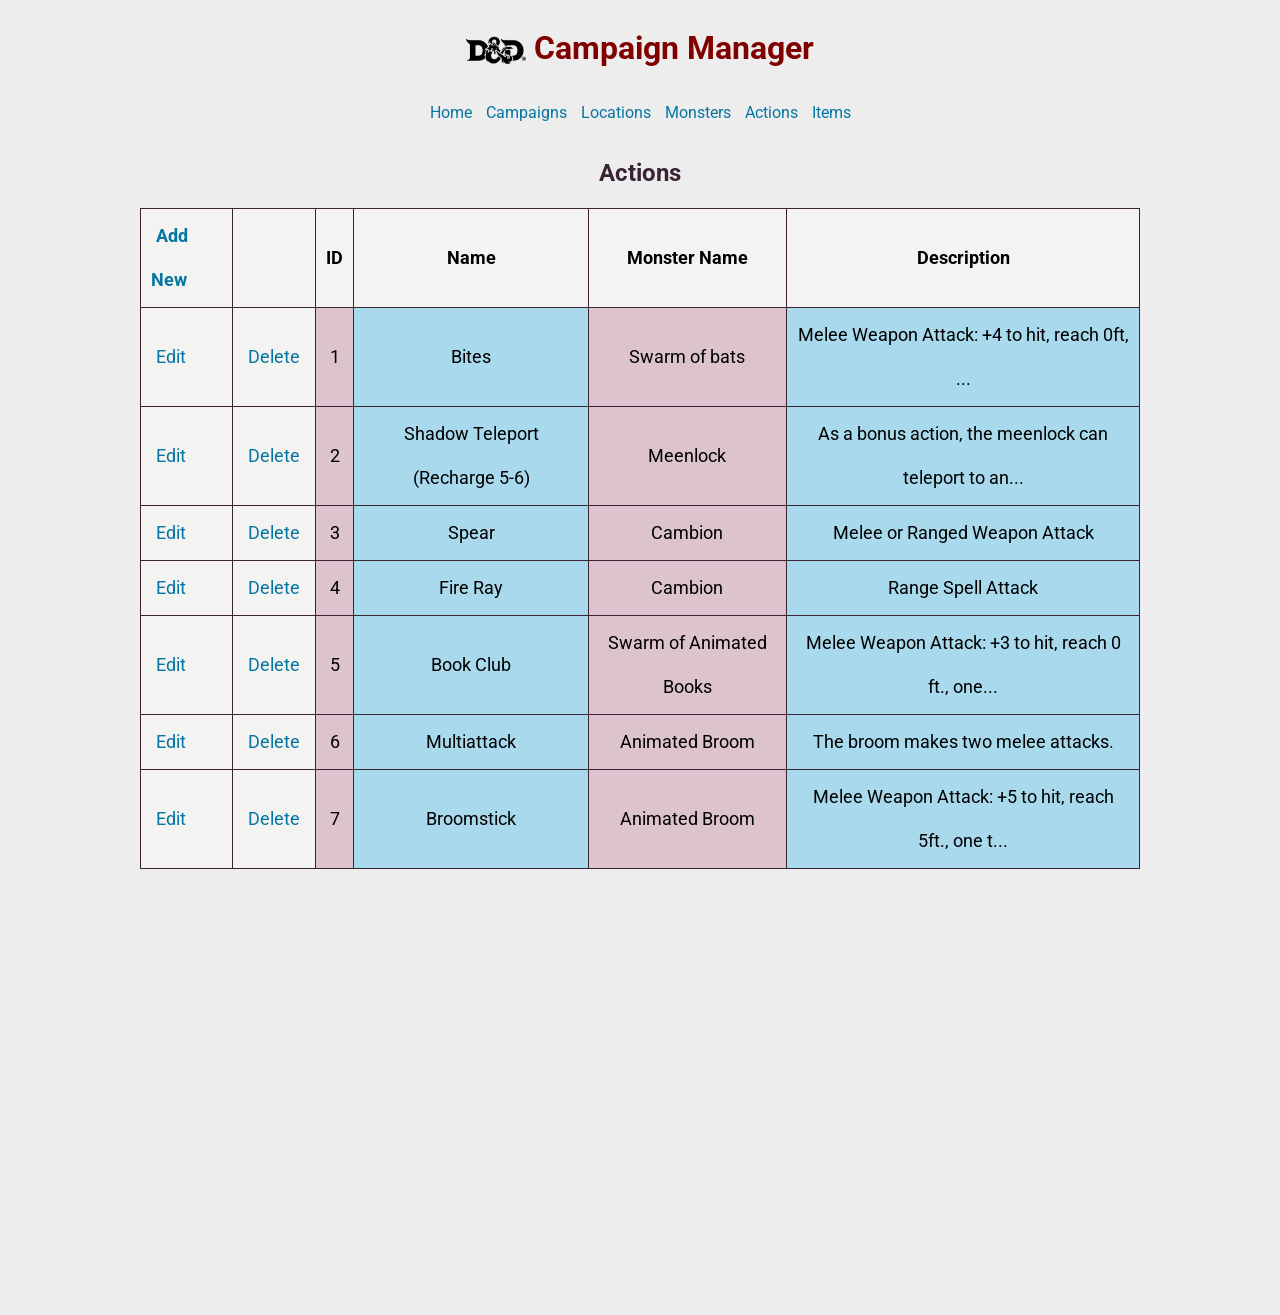
<file: actions.html>
<!DOCTYPE html>
<html lang="en">
<head>
  <meta charset="UTF-8">
  <meta http-equiv="X-UA-Compatible" content="IE=edge">
  <meta name="viewport" content="width=device-width, initial-scale=1.0">
  <title>DnD Campaign Manager</title>
  <link rel='stylesheet' type='text/css' media='screen' href='main.css'>
  <script src='main.js'></script>
  <link rel="apple-touch-icon" sizes="180x180" href="/apple-touch-icon.png">
  <link rel="icon" type="image/png" sizes="32x32" href="/favicon-32x32.png">
  <link rel="icon" type="image/png" sizes="16x16" href="/favicon-16x16.png">
  <link rel="manifest" href="/site.webmanifest">
  <link rel="mask-icon" href="/safari-pinned-tab.svg" color="#5bbad5">
  <meta name="msapplication-TileColor" content="#da532c">
  <meta name="theme-color" content="#ffffff">
</head>
<body>
  <header>
    <h1>
      <img
        src="android-chrome-192x192.png"
        alt="DnD favicon"
        title="DnD favicon"
      />
      Campaign Manager
    </h1>
  </header>
  <nav>
    <a href="./index.html">Home</a>
    <a href="./campaigns.html">Campaigns</a>
    <a href="./locations.html">Locations</a>
    <a href="./monsters.html">Monsters</a>
    <a href="./actions.html">Actions</a>
    <a href="./items.html">Items</a>
  </nav>
  <main>
    <section>
      <h2>Actions</h2>
      <article>
        <table name="actionsView" id="actionsView">
          <thead>
            <tr>
              <th>
                <a 
                  onclick="newAction()"
                >
                  Add New
                </a>
              </th>
              <th>
              </th>
              <th>
                ID
              </th>
              <th>
                Name
              </th>
              <th>
                Monster Name
              </th>
              <th>
                Description
              </th>
            </tr>
          </thead>
          <tbody>
            <tr>
              <td>
                <a
                  onclick="updateAction(1)"
                >
                Edit
              </td>
              <td>
                <a
                  onclick="removeAction(1)"
                >
                Delete
              </td>
              <td>
                1
              </td>
              <td>
                Bites
              </td>
              <td>
                Swarm of bats
              </td>
              <td>
                Melee Weapon Attack: +4 to hit, reach 0ft, ...
              </td>
            </tr>
            <tr>
              <td>
                <a
                  onclick="updateAction(2)"
                >
                Edit
              </td>
              <td>
                <a
                  onclick="removeAction(2)"
                >
                Delete
              </td>
              <td>
                2
              </td>
              <td>
                Shadow Teleport (Recharge 5-6)
              </td>
              <td>
                Meenlock
              </td>
              <td>
                As a bonus action, the meenlock can teleport to an...
              </td>
            </tr>
            <tr>
              <td>
                <a
                  onclick="updateAction(3)"
                >
                Edit
              </td>
              <td>
                <a
                  onclick="removeAction(3)"
                >
                Delete
              </td>
              <td>
                3
              </td>
              <td>
                Spear
              </td>
              <td>
                Cambion
              </td>
              <td>
                Melee or Ranged Weapon Attack
              </td>
            </tr>
            <tr>
              <td>
                <a
                  onclick="updateAction(4)"
                >
                Edit
              </td>
              <td>
                <a
                  onclick="removeAction(4)"
                >
                Delete
              </td>
              <td>
                4
              </td>
              <td>
                Fire Ray
              </td>
              <td>
                Cambion
              </td>
              <td>
                Range Spell Attack
              </td>
            </tr>
            <tr>
              <td>
                <a
                  onclick="updateAction(4)"
                >
                Edit
              </td>
              <td>
                <a
                  onclick="removeAction(4)"
                >
                Delete
              </td>
              <td>
                5
              </td>
              <td>
                Book Club
              </td>
              <td>
                Swarm of Animated Books
              </td>
              <td>
                Melee Weapon Attack: +3 to hit, reach 0 ft., one...
              </td>
            </tr>
            <tr>
              <td>
                <a
                  onclick="updateAction(6)"
                >
                Edit
              </td>
              <td>
                <a
                  onclick="removeAction(6)"
                >
                Delete
              </td>
              <td>
                6
              </td>
              <td>
                Multiattack
              </td>
              <td>
                Animated Broom
              </td>
              <td>
                The broom makes two melee attacks.
              </td>
            </tr>
            <tr>
              <td>
                <a
                  onclick="updateAction(7)"
                >
                Edit
              </td>
              <td>
                <a
                  onclick="removeAction(7)"
                >
                Delete
              </td>
              <td>
                7
              </td>
              <td>
                Broomstick
              </td>
              <td>
                Animated Broom
              </td>
              <td>
                Melee Weapon Attack: +5 to hit, reach 5ft., one t...
              </td>
            </tr>
          </tbody>
        </table>
        <form 
          action="/actions.html"
          method="GET"
          name="actionsFormView" 
          id="actionsFormView"
          onsubmit="return false;"
        >
        <fieldset>
          <legend>
            Action Info
          </legend>
          <label
            for="actionName"
          >
            Action Name
          </label>
          <input
            type="text"
            name="actionName"
            id="actionName"
            size="50"
            required
            aria-required="true"
            placeholder="Action Name"
            autofocus
          >
          <label
            for="monsterName"
          >
            Monster Name
          </label>
          <select 
            name="monsterName"
            id="monsterName"
            required
            aria-required="true"
            >
            <option value="0">&nbsp;</option>
            <option value="1">Animated Broom</option>
            <option value="2">Cambion</option>
            <option value="3">Meenlock</option>
            <option value="4">Swarm of Animated Books</option>
            <option value="5">Swarm of bats</option>
          </select>
          <label
            for="description"
          >
            Description
          </label>
          <textarea
            name="description"
            id="description"
            maxlength="500"
            placeholder="Action description..."
          >
          </textarea> 
          <div id="formButtons">
            <label
              for="submitActionInfo"
            >
            </label>
            <button
              type="submit"
              name="submitActionInfo"
              id="submitActionInfoBtn"
              onclick="browseActions('actionsFormView')"
            >
              Save
            </button>
            <label
              for="discardActionInfo"
            >
            </label>
            <button
              name="discardActionInfo"
              id="discardActionInfoBtn"
              onclick="browseActions('actionsFormView')"
            >
              Cancel
            </button>
          </div>
          </fieldset>
        </form>
      </article>
    </section>
  </main>
</body>
</html>
</file>
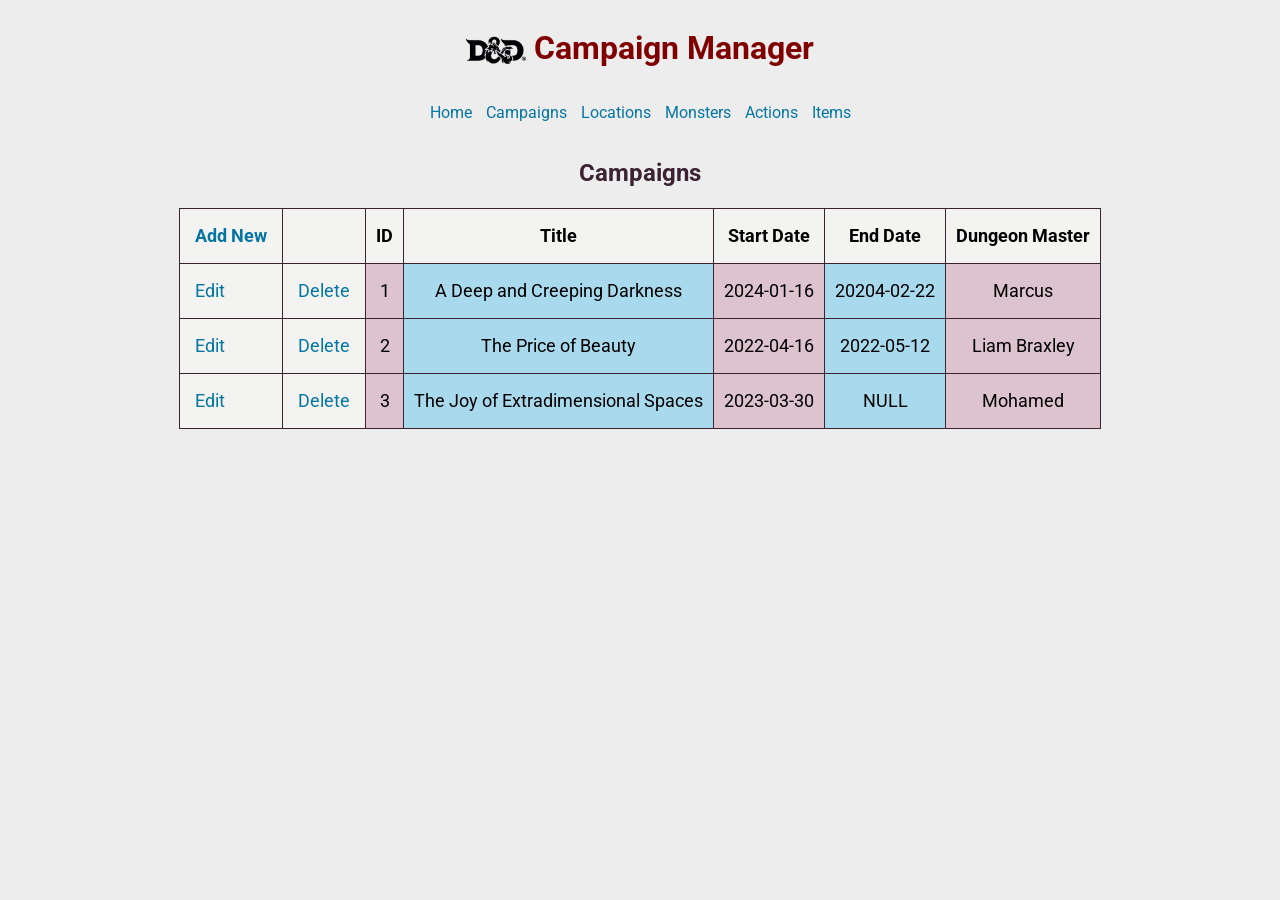
<file: campaigns.html>
<!DOCTYPE html>
<html lang="en">
<head>
  <meta charset="UTF-8">
  <meta http-equiv="X-UA-Compatible" content="IE=edge">
  <meta name="viewport" content="width=device-width, initial-scale=1.0">
  <title>DnD Campaign Manager</title>
  <link rel='stylesheet' type='text/css' media='screen' href='main.css'>
  <script src='main.js'></script>
  <link rel="apple-touch-icon" sizes="180x180" href="/apple-touch-icon.png">
  <link rel="icon" type="image/png" sizes="32x32" href="/favicon-32x32.png">
  <link rel="icon" type="image/png" sizes="16x16" href="/favicon-16x16.png">
  <link rel="manifest" href="/site.webmanifest">
  <link rel="mask-icon" href="/safari-pinned-tab.svg" color="#5bbad5">
  <meta name="msapplication-TileColor" content="#da532c">
  <meta name="theme-color" content="#ffffff">
</head>
<body>
  <header>
    <h1>
      <img
        src="android-chrome-192x192.png"
        alt="DnD favicon"
        title="DnD favicon"
      />
      Campaign Manager
    </h1>
  </header>
  <nav>
    <a href="./index.html">Home</a>
    <a href="./campaigns.html">Campaigns</a>
    <a href="./locations.html">Locations</a>
    <a href="./monsters.html">Monsters</a>
    <a href="./actions.html">Actions</a>
    <a href="./items.html">Items</a>
  </nav>
  <main>
    <section>
      <h2>Campaigns</h2>
      <article>
        <table name="campaignView" id="campaignView">
          <thead>
            <tr>
              <th>
                <a 
                  onclick="newCampaign()"
                >
                  Add New
                </a>
              </th>
              <th>
              </th>
              <th>
                ID
              </th>
              <th>
                Title
              </th>
              <th>
                Start Date
              </th>
              <th>
                End Date
              </th>
              <th>
                Dungeon Master
              </th>
            </tr>
          </thead>
          <tbody>
            <tr>
              <td>
                <a
                  onclick="updateCampaign(1)"
                >
                Edit
              </td>
              <td>
                <a
                  onclick="removeCampaign(1)"
                >
                Delete
              </td>
              <td>
                1
              </td>
              <td>
                A Deep and Creeping Darkness
              </td>
              <td>
                2024-01-16
              </td>
              <td>
                20204-02-22
              </td>
              <td>
                Marcus
              </td>
            </tr>
            <tr>
              <td>
                <a
                  onclick="updateCampaign(2)"
                >
                Edit
              </td>
              <td>
                <a
                  onclick="removeCampaign(2)"
                >
                Delete
              </td>
              <td>
                2
              </td>
              <td>
                The Price of Beauty
              </td>
              <td>
                2022-04-16
              </td>
              <td>
                2022-05-12
              </td>
              <td>
                Liam Braxley
              </td>
            </tr>
            <tr>
              <td>
                <a
                  onclick="updateCampaign(3)"
                >
                Edit
              </td>
              <td>
                <a
                  onclick="removeCampaign(3)"
                >
                Delete
              </td>
              <td>
                3
              </td>
              <td>
                The Joy of Extradimensional Spaces
              </td>
              <td>
                2023-03-30
              </td>
              <td>
                NULL
              </td>
              <td>
                Mohamed
              </td>
            </tr>
          </tbody>
        </table>
        <form 
          action="/campaigns.html"
          method="GET"
          name="campaignFormView" 
          id="campaignFormView"
          onsubmit="return false;"
        >
        <fieldset>
          <legend>
            Campaign Info
          </legend>
          <label
            for="campaignTitle"
          >
            Campaign Title
          </label>
          <input
            type="text"
            name="campaignTitle"
            id="campaignTitle"
            size="50"
            required
            aria-required="true"
            placeholder="Campaign Title"
            autofocus
          >
          <label
            for="startDate"
          >
            Start Date
          </label>
          <input
            type="text"
            name="startDate"
            id="startDate"
            size="20"
            required
            aria-required="true"
            placeholder="2014-02-14"
            autofocus
          >
          <label
            for="endDate"
          >
            End Date
          </label>
          <input
            type="text"
            name="endDate"
            id="endDate"
            size="20"
            required
            aria-required="true"
            placeholder="2014-02-14"
            autofocus
          >
          <label
            for="dungeonMaster"
          >
            Dungeon Master
          </label>
          <input
          type="text"
          name="dungeonMaster"
          id="dungeonMaster"
          size="30"
          required
          aria-required="true"
          placeholder="Name"
          autofocus
        >
            <div id="formButtons">
              <label
                for="submitCampaignInfo"
              >
              </label>
              <button
                type="submit"
                name="submitCampaignInfo"
                id="submitCampaignInfoBtn"
                onclick="browseCampaigns('campaignFormView')"
              >
                Save
              </button>
              <label
                for="discardCampaignInfo"
              >
              </label>
              <button
                name="discardCampaignInfo"
                id="discardCampaignInfoBtn"
                onclick="browseCampaigns('campaignFormView')"
              >
                Cancel
              </button>
            </div>
          </fieldset>
        </form>
      </article>
    </section>
  </main>
</body>
</html>
</file>
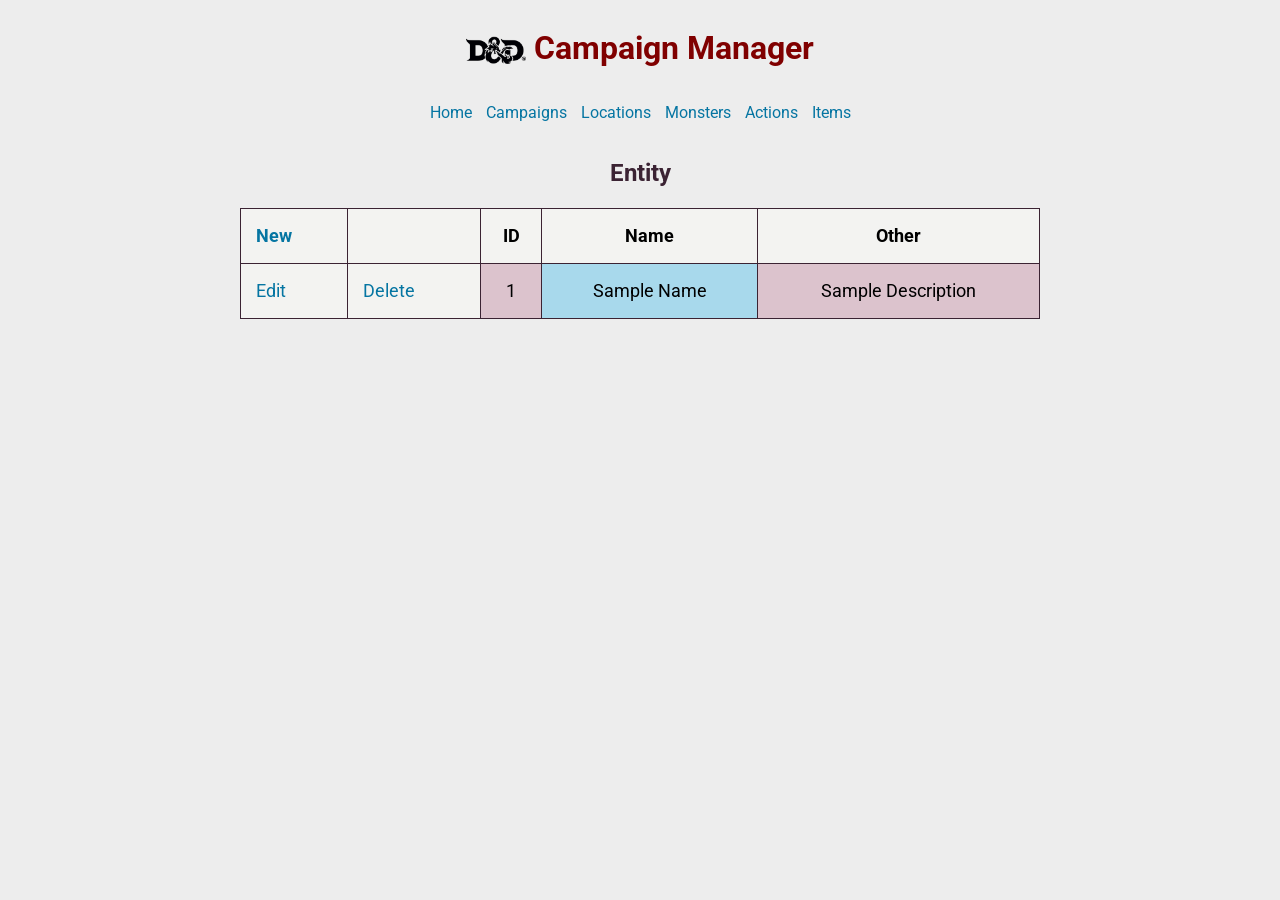
<file: entityTemplate.html>
<!DOCTYPE html>
<html lang="en">
<head>
  <meta charset="UTF-8">
  <meta http-equiv="X-UA-Compatible" content="IE=edge">
  <meta name="viewport" content="width=device-width, initial-scale=1.0">
  <title>DnD Campaign Manager</title>
  <link rel='stylesheet' type='text/css' media='screen' href='main.css'>
  <script src='main.js'></script>
  <link rel="apple-touch-icon" sizes="180x180" href="/apple-touch-icon.png">
  <link rel="icon" type="image/png" sizes="32x32" href="/favicon-32x32.png">
  <link rel="icon" type="image/png" sizes="16x16" href="/favicon-16x16.png">
  <link rel="manifest" href="/site.webmanifest">
  <link rel="mask-icon" href="/safari-pinned-tab.svg" color="#5bbad5">
  <meta name="msapplication-TileColor" content="#da532c">
  <meta name="theme-color" content="#ffffff">
</head>
<body>
  <header>
    <h1>
      <img
        src="android-chrome-192x192.png"
        alt="DnD favicon"
        title="DnD favicon"
      />
      Campaign Manager
    </h1>
  </header>
  <nav>
    <a href="./index.html">Home</a>
    <a href="./campaigns.html">Campaigns</a>
    <a href="./locations.html">Locations</a>
    <a href="./monsters.html">Monsters</a>
    <a href="./actions.html">Actions</a>
    <a href="./items.html">Items</a>
  </nav>
  <main>
    <section>
      <h2>Entity</h2>
      <article>
        <table name="entityView" id="entityView">
          <thead>
            <tr>
              <th>
                <a 
                  href="#"
                  onclick="newEntity()"
                >
                  New
                </a>
              </th>
              <th>
              </th>
              <th>
                ID
              </th>
              <th>
                Name
              </th>
              <th>
                Other
              </th>
            </tr>
          </thead>
          <tbody>
            <tr>
              <td>
                <a
                  href="#"
                  onclick="updateEntity(1)"
                >
                Edit
              </td>
              <td>
                <a
                  href="#"
                  onclick="removeEntity(1)"
                >
                Delete
              </td>
              <td>
                1
              </td>
              <td>
                Sample Name
              </td>
              <td>
                Sample Description
              </td>
            </tr>
          </tbody>
        </table>
        <form 
          action="/entityTemplate.html"
          method="GET"
          name="entityFormView" 
          id="entityFormView"
        >
        <fieldset>
          <legend>
            Entity Info
          </legend>
          <label
            for="entityName"
          >
            Entity Name
          </label>
          <input
            type="text"
            name="entityName"
            id="entityName"
            size="50"
            required
            aria-required="true"
            placeholder="Entity Name"
            autofocus
          >
          <label
            for="entityDescription"
          >
            Entity Description
          </label>
          <div id="formButtons">
            <label
              for="submitEntityInfo"
            >
            </label>
            <button
              type="submit"
              name="submitEntityInfo"
              id="submitEntityInfoBtn"
              onclick="browseEntity('entityFormView')"
            >
              Save
            </button>
            <label
              for="discardEntityInfo"
            >
            </label>
            <button
              name="discardEntityInfo"
              id="discardEntityInfoBtn"
              onclick="browseEntity('entityFormView')"
            >
              Cancel
            </button>
          </div>
          </fieldset>
        </form>
      </article>
    </section>
  </main>
</body>
</html>
</file>
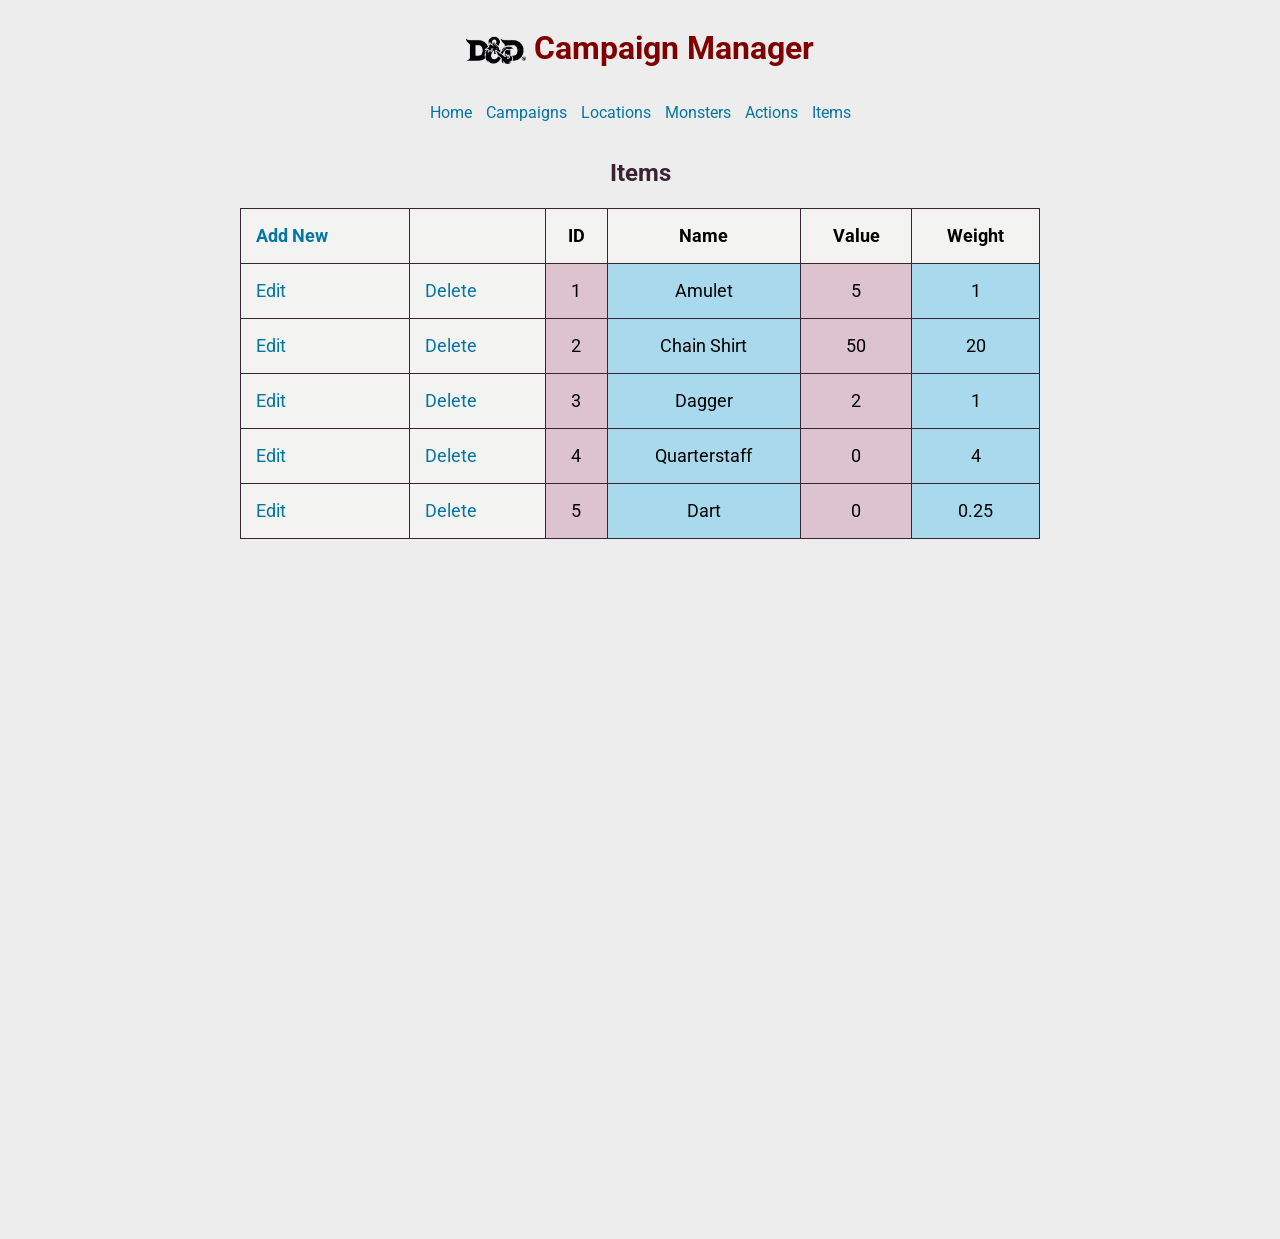
<file: items.html>
<!DOCTYPE html>
<html lang="en">
<head>
  <meta charset="UTF-8">
  <meta http-equiv="X-UA-Compatible" content="IE=edge">
  <meta name="viewport" content="width=device-width, initial-scale=1.0">
  <title>DnD Campaign Manager</title>
  <link rel='stylesheet' type='text/css' media='screen' href='main.css'>
  <script src='main.js'></script>
  <link rel="apple-touch-icon" sizes="180x180" href="/apple-touch-icon.png">
  <link rel="icon" type="image/png" sizes="32x32" href="/favicon-32x32.png">
  <link rel="icon" type="image/png" sizes="16x16" href="/favicon-16x16.png">
  <link rel="manifest" href="/site.webmanifest">
  <link rel="mask-icon" href="/safari-pinned-tab.svg" color="#5bbad5">
  <meta name="msapplication-TileColor" content="#da532c">
  <meta name="theme-color" content="#ffffff">
</head>
<body>
  <header>
    <h1>
      <img
        src="android-chrome-192x192.png"
        alt="DnD favicon"
        title="DnD favicon"
      />
      Campaign Manager
    </h1>
  </header>
  <nav>
    <a href="./index.html">Home</a>
    <a href="./campaigns.html">Campaigns</a>
    <a href="./locations.html">Locations</a>
    <a href="./monsters.html">Monsters</a>
    <a href="./actions.html">Actions</a>
    <a href="./items.html">Items</a>
  </nav>
  <main>
    <section>
      <h2>Items</h2>
      <article>
        <table name="itemsView" id="itemsView">
          <thead>
            <tr>
              <th>
                <a 
                  onclick="newItem()"
                >
                  Add New
                </a>
              </th>
              <th>
              </th>
              <th>
                ID
              </th>
              <th>
                Name
              </th>
              <th>
                Value
              </th>
              <th>
                Weight
              </th>
            </tr>
          </thead>
          <tbody>
            <tr>
              <td>
                <a
                  onclick="updateItem(1)"
                >
                Edit
              </td>
              <td>
                <a
                  onclick="removeItem(1)"
                >
                Delete
              </td>
              <td>
                1
              </td>
              <td>
                Amulet
              </td>
              <td>
                5
              </td>
              <td>
                1
              </td>
            </tr>
            <tr>
              <td>
                <a
                  onclick="updateItem(2)"
                >
                Edit
              </td>
              <td>
                <a
                  onclick="removeItem(2)"
                >
                Delete
              </td>
              <td>
                2
              </td>
              <td>
                Chain Shirt
              </td>
              <td>
                50
              </td>
              <td>
                20
              </td>
            </tr>
            <tr>
              <td>
                <a
                  onclick="updateItem(3)"
                >
                Edit
              </td>
              <td>
                <a
                  onclick="removeItem(3)"
                >
                Delete
              </td>
              <td>
                3
              </td>
              <td>
                Dagger
              </td>
              <td>
                2
              </td>
              <td>
                1
              </td>
            </tr>
            <tr>
              <td>
                <a
                  onclick="updateItem(4)"
                >
                Edit
              </td>
              <td>
                <a
                  onclick="removeItem(4)"
                >
                Delete
              </td>
              <td>
                4
              </td>
              <td>
                Quarterstaff
              </td>
              <td>
                0
              </td>
              <td>
                4
              </td>
            </tr>
            <tr>
              <td>
                <a
                  onclick="updateItem(5)"
                >
                Edit
              </td>
              <td>
                <a
                  onclick="removeItem(5)"
                >
                Delete
              </td>
              <td>
                5
              </td>
              <td>
                Dart
              </td>
              <td>
                0
              </td>
              <td>
                0.25
              </td>
            </tr>
          </tbody>
        </table>
        <form 
          action="/items.html"
          method="GET"
          name="itemsFormView" 
          id="itemsFormView"
          onsubmit="return false;"
        >
        <fieldset>
          <legend>
            Item Info
          </legend>
          <label
            for="itemName"
          >
            Item Name
          </label>
          <input
            type="text"
            name="itemName"
            id="itemName"
            size="50"
            required
            aria-required="true"
            placeholder="Item Name"
            autofocus
          >
          <label
            for="value"
          >
            Value
          </label>
          <input
            type="number"
            name="value"
            id="value"
            size="20"
            required
            aria-required="true"
            placeholder="0"
            value="0"
          >
          <label
            for="weight"
          >
            Weight
          </label>
          <input
            type="number"
            name="weight"
            id="weight"
            size="20"
            required
            aria-required="true"
            placeholder="0"
            value="0"
          >

          <!-- Item Locations -->
          <label for="locationMonsters" required>
            Locations
          </label>

          <div class="namedCheckbox">
            <input
              type="checkbox"
              id="locations"
              name="campaignLocations"
              value="1"
            />
            <label for="1">
              Chamber of Weeping
            </label>
          </div>
          <div class="namedCheckbox">
            <input
              type="checkbox"
              id="locations"
              name="campaignLocations"
              value="2"
            />
            <label for="2">
              Southern Wing
            </label>
          </div>
          <div class="namedCheckbox">
            <input
              type="checkbox"
              id="locations"
              name="campaignLocations"
              value="3"
            />
            <label for="3">
              Lobby
            </label>
          </div>
          <div class="namedCheckbox">
            <input
              type="checkbox"
              id="locations"
              name="campaignLocations"
              value="4"
            />
            <label for="4">
              IImar's Room
            </label>
          </div>
          <div class="namedCheckbox">
            <input
              type="checkbox"
              id="locations"
              name="campaignLocations"
              value="5"
            />
            <label for="5">
              Library
            </label>
          </div>
          <div class="namedCheckbox">
            <input
              type="checkbox"
              id="locations"
              name="campaignLocations"
              value="5"
            />
            <label for="6">
              Exercise Room
            </label>
          </div>

          <div id="formButtons">
            <label
              for="submitItemInfo"
            >
            </label>
            <button
              type="submit"
              name="submitItemInfo"
              id="submitItemInfoBtn"
              onclick="browseItems('itemsFormView')"
            >
              Save
            </button>
            <label
              for="discardItemInfo"
            >
            </label>
            <button
              name="discardItemInfo"
              id="discardItemInfoBtn"
              onclick="browseItems('itemsFormView')"
            >
              Cancel
            </button>
          </div>
          </fieldset>
        </form>
      </article>
    </section>
  </main>
</body>
</html>
</file>
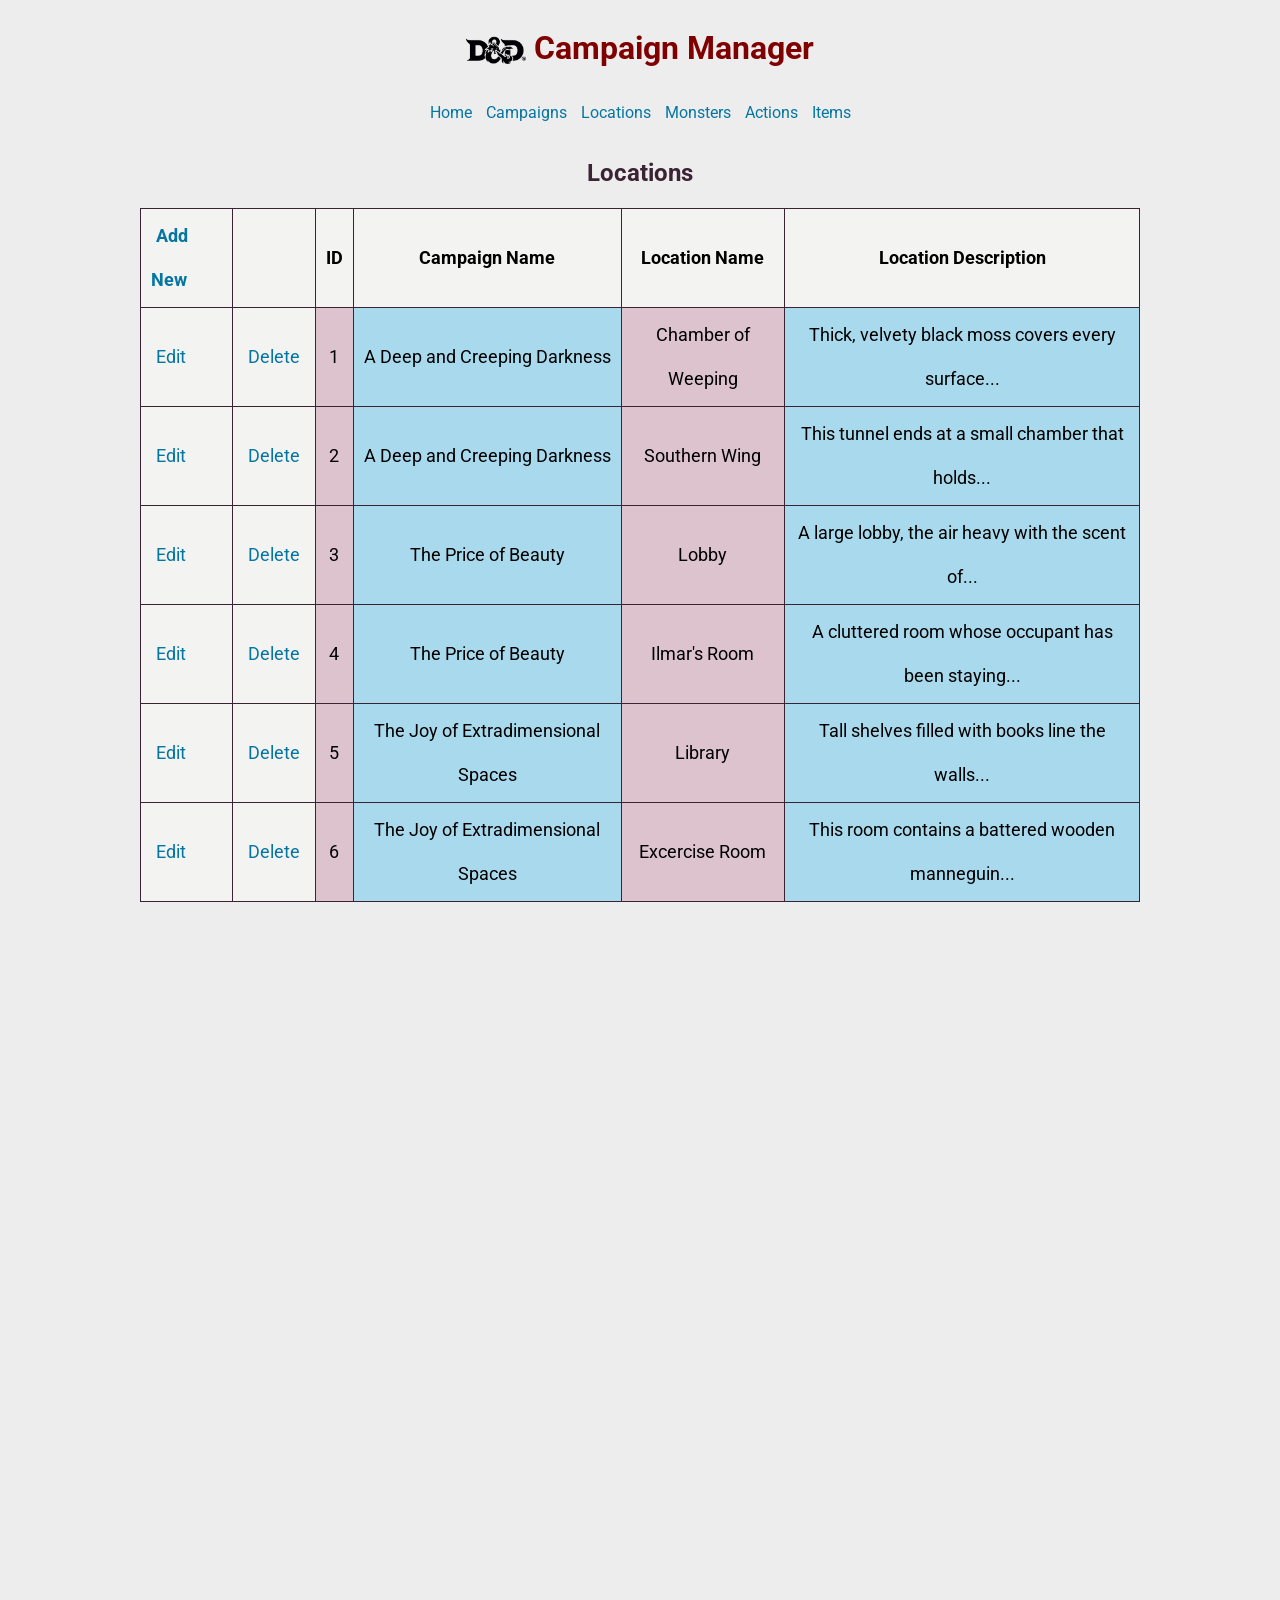
<file: locations.html>
<!DOCTYPE html>
<html lang="en">
<head>
  <meta charset="UTF-8">
  <meta http-equiv="X-UA-Compatible" content="IE=edge">
  <meta name="viewport" content="width=device-width, initial-scale=1.0">
  <title>DnD Campaign Manager</title>
  <link rel='stylesheet' type='text/css' media='screen' href='main.css'>
  <script src='main.js'></script>
  <link rel="apple-touch-icon" sizes="180x180" href="/apple-touch-icon.png">
  <link rel="icon" type="image/png" sizes="32x32" href="/favicon-32x32.png">
  <link rel="icon" type="image/png" sizes="16x16" href="/favicon-16x16.png">
  <link rel="manifest" href="/site.webmanifest">
  <link rel="mask-icon" href="/safari-pinned-tab.svg" color="#5bbad5">
  <meta name="msapplication-TileColor" content="#da532c">
  <meta name="theme-color" content="#ffffff">
</head>
<body>
  <header>
    <h1>
      <img
        src="android-chrome-192x192.png"
        alt="DnD favicon"
        title="DnD favicon"
      />
      Campaign Manager
    </h1>
  </header>
  <nav>
    <a href="./index.html">Home</a>
    <a href="./campaigns.html">Campaigns</a>
    <a href="./locations.html">Locations</a>
    <a href="./monsters.html">Monsters</a>
    <a href="./actions.html">Actions</a>
    <a href="./items.html">Items</a>
  </nav>
  <main>
    <section>
      <h2>Locations</h2>
      <article>
        <table name="locationView" id="locationView">
          <thead>
            <tr>
              <th>
                <a 
                  onclick="newLocation()"
                >
                  Add New
                </a>
              </th>
              <th>
              </th>
              <th>
                ID
              </th>
              <th>
                Campaign Name 
              </th>
              <th>
                Location Name
              </th>
              <th>
                Location Description
              </th>
            </tr>
          </thead>
          <tbody>
            <tr>
              <td>
                <a
                  onclick="updateLocation(1)"
                >
                Edit
              </td>
              <td>
                <a
                  onclick="removeLocation(1)"
                >
                Delete
              </td>
              <td>
                1
              </td>
              <td>
                A Deep and Creeping Darkness
              </td>
              <td>
                Chamber of Weeping
              </td>
              <td>
                Thick, velvety black moss covers every surface...
              </td>
            </tr>
            <tr>
              <td>
                <a
                  onclick="updateLocation(2)"
                >
                Edit
              </td>
              <td>
                <a
                  onclick="removeLocation(2)"
                >
                Delete
              </td>
              <td>
                2
              </td>
              <td>
                A Deep and Creeping Darkness
              </td>
              <td>
               Southern Wing
              </td>
              <td>
                This tunnel ends at a small chamber that holds...
              </td>
            </tr>
            <tr>
              <td>
                <a
                  onclick="updateLocation(3)"
                >
                Edit
              </td>
              <td>
                <a
                  onclick="removeLocation(3)"
                >
                Delete
              </td>
              <td>
                3
              </td>
              <td>
                The Price of Beauty
              </td>
              <td>
                Lobby
              </td>
              <td>
               A large lobby, the air heavy with the scent of...
              </td>
            </tr>
            <tr>
              <td>
                <a
                  onclick="updateLocation(4)"
                >
                Edit
              </td>
              <td>
                <a
                  onclick="removeLocation(4)"
                >
                Delete
              </td>
              <td>
                4
              </td>
              <td>
                The Price of Beauty
              </td>
              <td>
                Ilmar's Room
              </td>
              <td>
                A cluttered room whose occupant has been staying...
              </td>
            </tr>
            <tr>
              <td>
                <a
                  onclick="updateLocation(4)"
                >
                Edit
              </td>
              <td>
                <a
                  onclick="removeLocation(4)"
                >
                Delete
              </td>
              <td>
                5
              </td>
              <td>
                The Joy of Extradimensional Spaces
              </td>
              <td>
                Library
              </td>
              <td>
                Tall shelves filled with books line the walls...
              </td>
            </tr>
            <tr>
              <td>
                <a
                  onclick="updateLocation(6)"
                >
                Edit
              </td>
              <td>
                <a
                  onclick="removeLocation(6)"
                >
                Delete
              </td>
              <td>
                6
              </td>
              <td>
                The Joy of Extradimensional Spaces
              </td>
              <td>
                Excercise Room
              </td>
              <td>
                This room contains a battered wooden manneguin...
              </td>
            </tr>
          </tbody>
        </table>
        <form 
          action="/locations.html"
          method="GET"
          name="locationsFormView" 
          id="locationsFormView"
          onsubmit="return false;"
        >
        <fieldset>
          <legend>
            Location Info
          </legend>

          <!-- Campaign Name -->
          <label for="campaign_name">
            Campaign Name 
          </label>
          <input
            list="campaignName"
            id="campaign_name"
            name="campaign_name"
            type="text"
            size="30"
            required
            aria-required="true"
            placeholder="Campaign Name"
            autofocus
          >
          <datalist id="campaignName">
            <option value="A Deep and Creeping Darkness">
            <option value="The Price of Beauty">
            <option value="The Joy of Extradimensional Spaces">
          </datalist>

          <!-- Location Name -->
          <label for="locationName">
            Location Name
          </label>
          <input
            type="text"
            name="locationName"
            id="locationName"
            size="30"
            required
            aria-required="true"
            placeholder="Location Name"
            >

          <!-- Location Description -->
          <label for="locationDescription">
            Description
          </label>
          <textarea
            name="locationDescription"
            id="locationDescription"
            maxlength="500"
            placeholder="Location description..."
          >
          </textarea> 

          <!-- Location Monsters -->
          <label for="locationMonsters">
            Monsters
          </label>

          <div class="namedCheckbox">
            <input
              type="checkbox"
              id="monsters"
              name="locationMonsters"
              value="1"
            />
            <label for="1">
              Swarm of bats
            </label>
          </div>
          <div class="namedCheckbox">
            <input
              type="checkbox"
              id="monsters"
              name="locationMonsters"
              value="2"
            />
            <label for="2">
              Meenlock
            </label>
          </div>
          <div class="namedCheckbox">
            <input
              type="checkbox"
              id="monsters"
              name="locationMonsters"
              value="3"
            />
            <label for="3">
              Cambion
            </label>
          </div>
          <div class="namedCheckbox">
            <input
              type="checkbox"
              id="monsters"
              name="locationMonsters"
              value="4"
            />
            <label for="4">
              Swarm of Animated Books
            </label>
          </div>
          <div class="namedCheckbox">
            <input
              type="checkbox"
              id="monsters"
              name="locationMonsters"
              value="5"
            />
            <label for="5">
              Animated Broom
            </label>
          </div>

          <!-- Location Items -->
          <label for="locationItems">
            Items
          </label>

          <div class="namedCheckbox">
            <input
              type="checkbox"
              id="items"
              name="locationItems"
              value="1"
            />
            <label for="1">
              Amulet
            </label>
          </div>
          <div class="namedCheckbox">
            <input
              type="checkbox"
              id="items"
              name="locationItems"
              value="2"
            />
            <label for="2">
              Chain Shirt
            </label>
          </div>
          <div class="namedCheckbox">
            <input
              type="checkbox"
              id="items"
              name="locationItems"
              value="3"
            />
            <label for="3">
              Dagger
            </label>
          </div>
          <div class="namedCheckbox">
            <input
              type="checkbox"
              id="items"
              name="locationItems"
              value="4"
            />
            <label for="4">
              Quarterstaff
            </label>
          </div>
          <div class="namedCheckbox">
            <input
              type="checkbox"
              id="items"
              name="locationItems"
              value="5"
            />
            <label for="5">
              Dart
            </label>
          </div>

          <div id="formButtons">
            <label
              for="submitLocationInfo"
            >
            </label>
            <button
              type="submit"
              name="submitLocationInfo"
              id="submitLocationInfoBtn"
              onclick="browseLocations('locationsFormView')"
            >
              Save
            </button>
            <label
              for="discardLocationInfo"
            >
            </label>
            <button
              name="discardLocationInfo"
              id="discardLocationInfoBtn"
              onclick="browseLocations('locationsFormView')"
            >
              Cancel
            </button>
          </div>
          </fieldset>
        </form>
      </article>
    </section>
  </main>
</body>
</html>
</file>
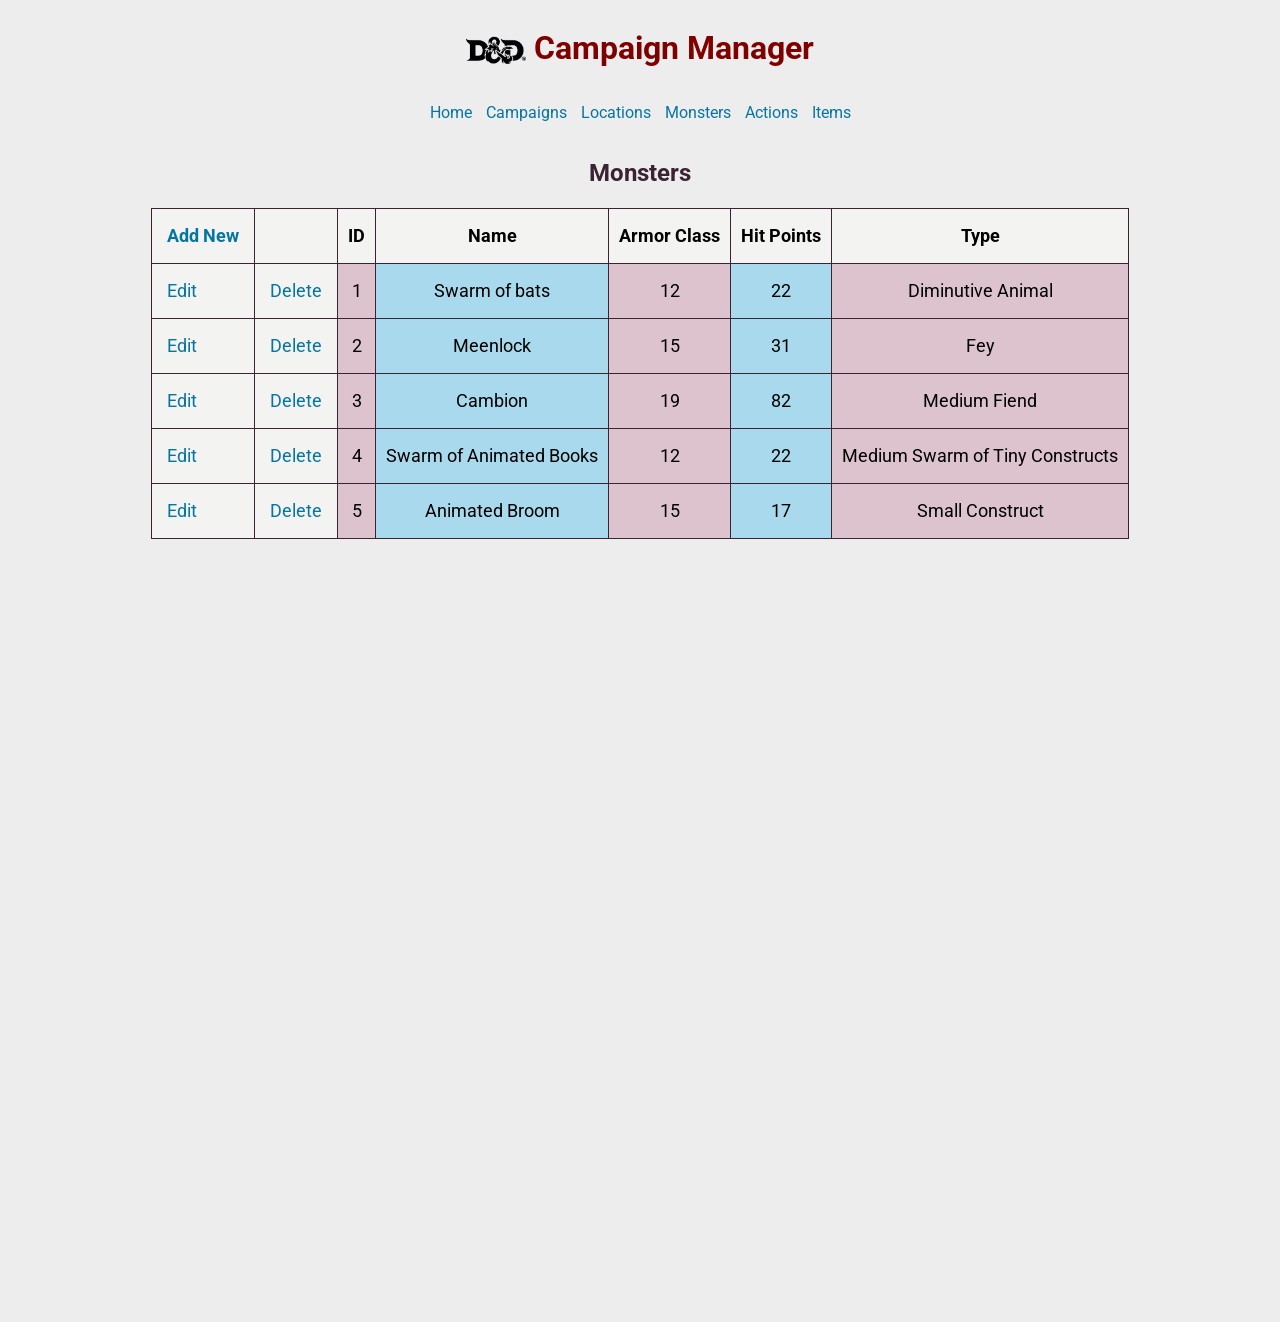
<file: monsters.html>
<!DOCTYPE html>
<html lang="en">
<head>
  <meta charset="UTF-8">
  <meta http-equiv="X-UA-Compatible" content="IE=edge">
  <meta name="viewport" content="width=device-width, initial-scale=1.0">
  <title>DnD Campaign Manager</title>
  <link rel='stylesheet' type='text/css' media='screen' href='main.css'>
  <script src='main.js'></script>
  <link rel="apple-touch-icon" sizes="180x180" href="/apple-touch-icon.png">
  <link rel="icon" type="image/png" sizes="32x32" href="/favicon-32x32.png">
  <link rel="icon" type="image/png" sizes="16x16" href="/favicon-16x16.png">
  <link rel="manifest" href="/site.webmanifest">
  <link rel="mask-icon" href="/safari-pinned-tab.svg" color="#5bbad5">
  <meta name="msapplication-TileColor" content="#da532c">
  <meta name="theme-color" content="#ffffff">
</head>
<body>
  <header>
    <h1>
      <img
        src="android-chrome-192x192.png"
        alt="DnD favicon"
        title="DnD favicon"
      />
      Campaign Manager
    </h1>
  </header>
  <nav>
    <a href="./index.html">Home</a>
    <a href="./campaigns.html">Campaigns</a>
    <a href="./locations.html">Locations</a>
    <a href="./monsters.html">Monsters</a>
    <a href="./actions.html">Actions</a>
    <a href="./items.html">Items</a>
  </nav>
  <main>
    <section>
      <h2>Monsters</h2>
      <article>
        <table name="monstersView" id="monstersView">
          <thead>
            <tr>
              <th>
                <a 
                  onclick="newMonster()"
                >
                  Add New
                </a>
              </th>
              <th>
              </th>
              <th>
                ID
              </th>
              <th>
                Name
              </th>
              <th>
                Armor Class
              </th>
              <th>
                Hit Points
              </th>
              <th>
                Type
              </th>
            </tr>
          </thead>
          <tbody>
            <tr>
              <td>
                <a
                  onclick="updateMonster(1)"
                >
                Edit
              </td>
              <td>
                <a
                  onclick="removeMonster(1)"
                >
                Delete
              </td>
              <td>
                1
              </td>
              <td>
                Swarm of bats
              </td>
              <td>
                12
              </td>
              <td>
                22
              </td>
              <td>
                Diminutive Animal
              </td>
            </tr>
            <tr>
              <td>
                <a
                  onclick="updateMonster(2)"
                >
                Edit
              </td>
              <td>
                <a
                  onclick="removeMonster(2)"
                >
                Delete
              </td>
              <td>
                2
              </td>
              <td>
                Meenlock
              </td>
              <td>
                15
              </td>
              <td>
                31
              </td>
              <td>
                Fey
              </td>
            </tr>
            <tr>
              <td>
                <a
                  onclick="updateMonster(3)"
                >
                Edit
              </td>
              <td>
                <a
                  onclick="removeMonster(3)"
                >
                Delete
              </td>
              <td>
                3
              </td>
              <td>
                Cambion
              </td>
              <td>
                19
              </td>
              <td>
                82
              </td>
              <td>
                Medium Fiend
              </td>
            </tr>
            <tr>
              <td>
                <a
                  onclick="updateMonster(4)"
                >
                Edit
              </td>
              <td>
                <a
                  onclick="removeMonster(4)"
                >
                Delete
              </td>
              <td>
                4
              </td>
              <td>
                Swarm of Animated Books
              </td>
              <td>
                12
              </td>
              <td>
                22
              </td>
              <td>
                Medium Swarm of Tiny Constructs
              </td>
            </tr>
            <tr>
              <td>
                <a
                  onclick="updateMonster(5)"
                >
                Edit
              </td>
              <td>
                <a
                  onclick="removeMonster(5)"
                >
                Delete
              </td>
              <td>
                5
              </td>
              <td>
                Animated Broom
              </td>
              <td>
                15
              </td>
              <td>
                17
              </td>
              <td>
                Small Construct
              </td>
            </tr>
          </tbody>
        </table>
        <form 
          action="/monsters.html"
          method="GET"
          name="monstersFormView" 
          id="monstersFormView"
          onsubmit="return false;"
        >
        <fieldset>
          <legend>
            Monster Info
          </legend>
          <label
            for="monsterName"
          >
            Monster Name
          </label>
          <input
            type="text"
            name="monsterName"
            id="monsterName"
            size="50"
            required
            aria-required="true"
            placeholder="Monster Name"
            autofocus
          >
          <label
            for="armorClass"
          >
            Armor Class 
          </label>
          <input
            type="number"
            name="armorClass"
            id="armorClass"
            size="20"
            min="0"
            required
            aria-required="true"
            placeholder="0"
            value="0"
          >
          <label
            for="hitPoints"
          >
            Hit Points
          </label>
          <input
            type="number"
            name="hitPoints"
            id="hitPoints"
            size="20"
            min="0"
            required
            aria-required="true"
            placeholder="0"
            value="0"
          >
          <!-- Monster Type -->
          <label for="monster_type">
            Monster Type
          </label>
          <input
            list="monsterType"
            id="monster_type"
            name="monster_type"
            type="text"
            size="30"
            required
            aria-required="true"
            placeholder="Monster Type"
          >
          <datalist id="monsterType">
            <option value="Diminutive Animal">
            <option value="Fey">
            <option value="Medium Fiend">
            <option value="Medium Swarm of Tiny Constructs">
            <option value="Small Constructs">
          </datalist>

          <!-- Monster Locations -->
          <label for="locationMonsters" required>
            Locations
          </label>

          <div class="namedCheckbox">
            <input
              type="checkbox"
              id="locations"
              name="campaignLocations"
              value="1"
            />
            <label for="1">
              Chamber of Weeping
            </label>
          </div>
          <div class="namedCheckbox">
            <input
              type="checkbox"
              id="locations"
              name="campaignLocations"
              value="2"
            />
            <label for="2">
              Southern Wing
            </label>
          </div>
          <div class="namedCheckbox">
            <input
              type="checkbox"
              id="locations"
              name="campaignLocations"
              value="3"
            />
            <label for="3">
              Lobby
            </label>
          </div>
          <div class="namedCheckbox">
            <input
              type="checkbox"
              id="locations"
              name="campaignLocations"
              value="4"
            />
            <label for="4">
              IImar's Room
            </label>
          </div>
          <div class="namedCheckbox">
            <input
              type="checkbox"
              id="locations"
              name="campaignLocations"
              value="5"
            />
            <label for="5">
              Library
            </label>
          </div>
          <div class="namedCheckbox">
            <input
              type="checkbox"
              id="locations"
              name="campaignLocations"
              value="5"
            />
            <label for="6">
              Exercise Room
            </label>
          </div>

            <div id="formButtons">
              <label
                for="submitMonsterInfo"
              >
              </label>
              <button
                type="submit"
                name="submitMonsterInfo"
                id="submitMonsterInfoBtn"
                onclick="browseMonsters('monstersFormView')"
              >
                Save
              </button>
              <label
                for="discardMonsterInfo"
              >
              </label>
              <button
                name="discardMonsterInfo"
                id="discardMonsterInfoBtn"
                onclick="browseMonsters('monstersFormView')"
              >
                Cancel
              </button>
            </div>
          </fieldset>
        </form>
      </article>
    </section>
  </main>
</body>
</html>
</file>
<file: main.css>
/* Roboto font */
@import url('https://fonts.googleapis.com/css2?family=Arima:wght@700&family=Roboto:ital,wght@0,100;0,300;0,400;0,500;0,700;0,900;1,100;1,300;1,400;1,500;1,700;1,900&display=swap');

:root 
{
  /* maroon color palette */
  --redBrown: rgba(59, 35, 51, 1);
  --pink: rgba(204, 153, 173, 1);
  --pinkTrans: rgba(204, 153, 173, 0.5);
  --tealBlue: rgba(5, 117, 162, 1);
  --maroon: rgba(128, 0, 0, 1);
  --lightBlue: rgba(101, 198, 236, 1);
  --lightBlueTrans: rgba(101, 198, 236, 0.5);
  --lightGreyTrans: rgba(220, 220, 220, 0.5);
  --ivoryTrans: rgba(250, 249, 246, 0.5);
}

.image-container {
  text-align: center;
  margin-top: 20px;
}

.image-container img {
  width: 850px;
  height: auto;
  margin: 10px; 
  box-shadow: 0px 0px 10px rgba(0, 0, 0, 0.5); 
  opacity: 0; 
  transform: translateY(50px);
}

.image-container img:first-child {
  animation: fadeInSlideUp 1s ease-in-out forwards; 
}

.image-container img:last-child {
  animation: fadeInSlideUp 1s ease-in-out forwards;
  animation-delay: 0.3s; 
}

@keyframes fadeInSlideUp {
  from {
    opacity: 0;
    transform: translateY(50px); 
  }
  to {
    opacity: 1;
    transform: translateY(0); 
  }
}

body
{
  margin: 0 auto;
  max-width: 1000px;

  
  display: flex;
  flex-direction: column;
  align-items: center;

  font-family: 'Roboto', sans-serif;
  line-height: 1.25;

  background-color: var(--lightGreyTrans);
}

header
{
  color: var(--maroon);
}

header img 
{
  /* place DnD logo on same line as website name */
  max-width: 60px;
  vertical-align: middle;
}

nav
{
  padding-bottom: 15px;
}

a
{
  text-decoration: none;
  color: var(--tealBlue);

  padding: 5px;
}

a:hover
{
  color: var(--pink);
  cursor: pointer;
}

main
{
  min-width: 80%;
}

h2
{
  color: var(--redBrown);

  text-align: center;
}

table
{
  /* remove spacing between cells */
  border-collapse: collapse;

  min-width: 100%;

  /* make rows taller */
  line-height: 2.5em;

  font-size: 1.1em;
}

thead
{
  text-align: center;
}

tbody
{
  text-align: center;
}

tr, 
td, 
th
{
  border: solid var(--redBrown) 1px;

  /* pad text */
  padding: 5px 10px;
}

td:nth-child(even)
{
  background-color: var(--lightBlueTrans);
}

td:nth-child(odd)
{
  background-color: var(--pinkTrans);
}

/* remove background color for edit + delete buttons */
th,
td:nth-child(1),
td:nth-child(2)
{
  background-color: var(--ivoryTrans);
}

/* left align crud buttons */
th:nth-child(1),
th:nth-child(2),
td:nth-child(1),
td:nth-child(2)
{
  text-align: left;
}

/* form views */
form
{
  /* hide form views by default */
  visibility: hidden;

  /* center on page */
  margin: auto;

  background-color: var(--ivoryTrans);
}

fieldset
{
  border: solid var(--redBrown) 2px;
}

legend
{
  color: var(--maroon);
  font-size: 1.15em;
  font-weight: bold;
}

label
{
  /* each label has it's own row */
  display: flex;

  /* spacing between rows */
  margin-top: 15px;
  margin-bottom: 5px;

  font-size: 1.15em;
}

input[type="text"]
{
  padding: 10px;
  font-size: 0.9em;
}

input[type="number"]
{
  width: 100px;
  padding: 10px;
  font-size: 0.9em;
}

textarea
{
  width: 400px;
  height: 100px; 
  padding: 5px;
  font-size: 0.9em;
  resize: none;
}

select
{
  padding: 10px;
  font-size: 0.9em;
}

#formButtons
{
  display: flex;
  flex-direction: row;

  /* center in form */
  margin: auto;
  width: 50%;

  /* spacing with form fields */
  margin-top: 20px;

  padding: 10px;
}

button
{
  width: 150px;
  padding: 10px;
  font-size: 0.9em;
  font-weight: bold;
  color: var(--ivoryTrans);
  background-color: var(--tealBlue);
  border: solid var(--tealBlue) 2px;

  /* align to center and add spacing between */
  margin: auto;
  margin-right: 20px;
}

button:hover
{
  background-color: var(--pink);
}

.namedCheckbox
{
  display: flex;
  flex-direction: row;
}

.namedCheckbox input
{
  margin-right: 20px;
}

.namedCheckbox label
{
  text-align: center;
  padding-bottom: 8px;
  font-size: 1em;
}
</file>
